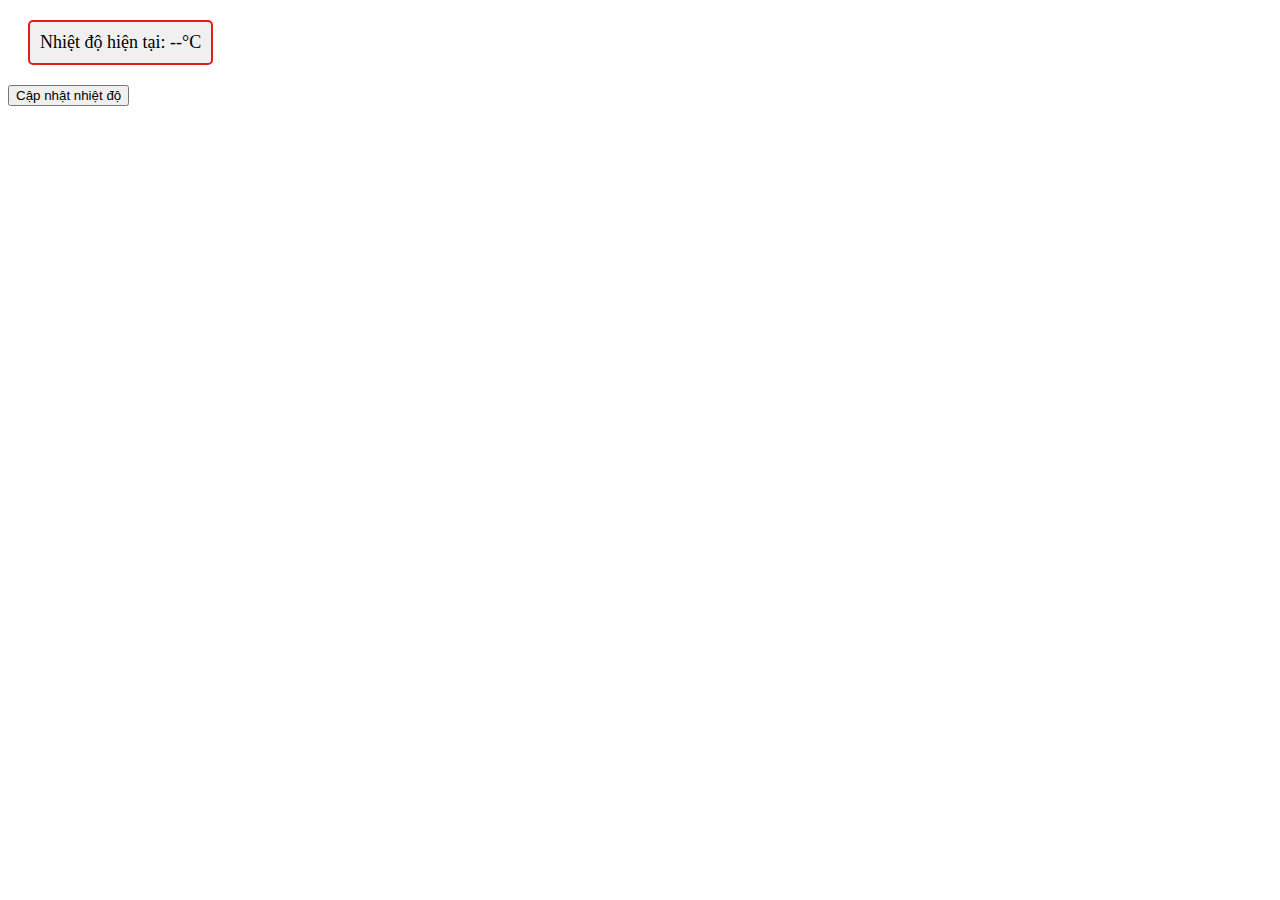
<file: image/index.html>
<!DOCTYPE html>
<html lang="vi">
<head>
    <meta charset="UTF-8">
    <meta name="viewport" content="width=device-width, initial-scale=1.0">
    <title>Hiển Thị Nhiệt Độ</title>
    <link rel="stylesheet" href="style.css">
</head>
<body>
    <div id="temperature">Nhiệt độ hiện tại: --°C</div>
    <button onclick="updateTemperature(25)">Cập nhật nhiệt độ</button>
    <script src="main.js"></script>
</body>
</html>
</file>
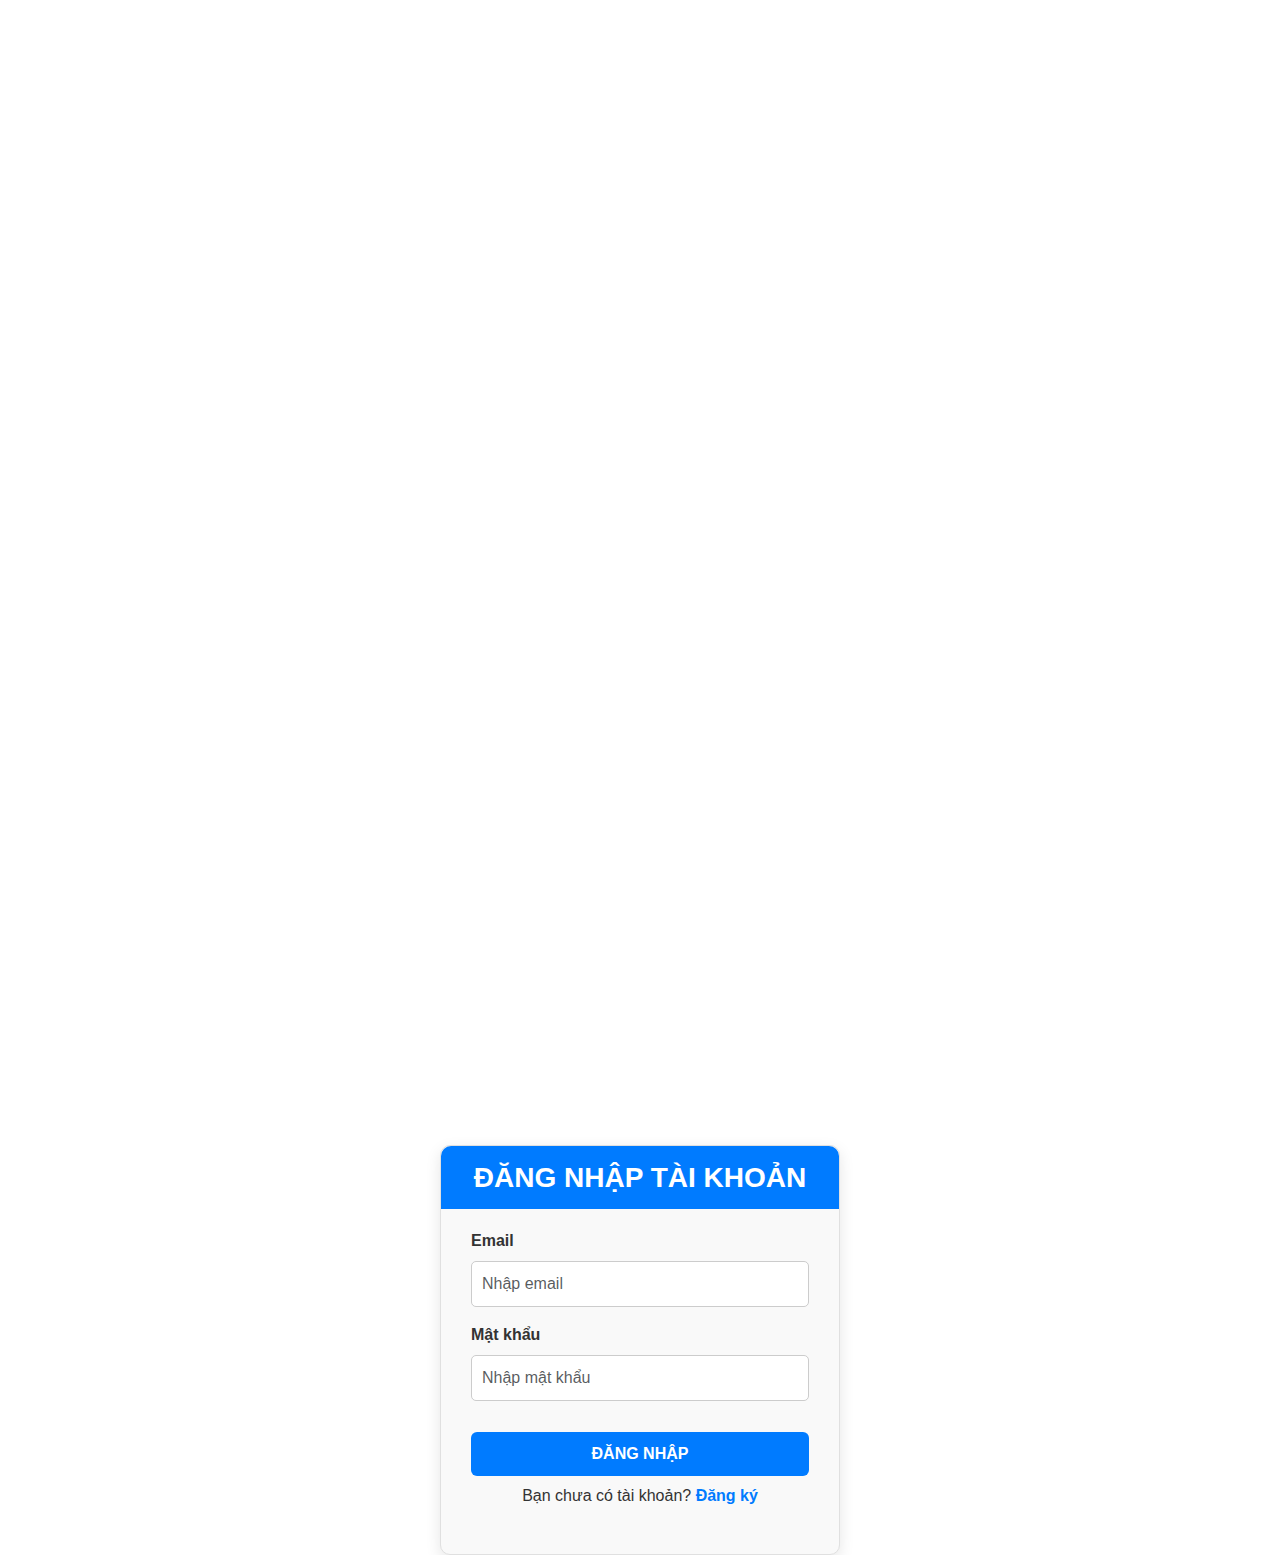
<file: Pages_Html/login.html>
<!DOCTYPE html>
<html lang="en">
<head>
    <meta charset="UTF-8"/>
    <meta name="viewport" content="width=device-width, initial-scale=1.0" />
    <link href="https://cdn.jsdelivr.net/npm/bootstrap@5.0.2/dist/css/bootstrap.min.css" rel="stylesheet" crossorigin="anonymous">
    <!-- Thêm Font Awesome -->
    <link rel="stylesheet" href="https://cdnjs.cloudflare.com/ajax/libs/font-awesome/5.15.4/css/all.min.css" crossorigin="anonymous" referrerpolicy="no-referrer" />
    <link rel="stylesheet" href="../Animation_Css/style(dangnhap).css" />
    <title>Đăng nhập</title>
</head>
<body>
    <div style="height: 100vh" class="container d-flex justify-content-center align-items-center">
        <form id="formLogin" style="width: 400px;">
            <h3 class="text-center">Đăng nhập tài khoản</h3>
            <!-- Email -->
            <div class="mb-3">
                <label for="email" class="form-label">Email</label>
                <input type="text" class="form-control" id="email" placeholder="Nhập email">
            </div>
            <!-- Thông báo lỗi khi không nhập email -->
            <div id="emailError" style="color: red; display: none">
                Email không được để trống
            </div>            
            <!-- Mật khẩu -->
            <div class="mb-3">
                <label for="password" class="form-label">Mật khẩu</label>
                <div class="input-group">
                    <input type="password" class="form-control" id="password" placeholder="Nhập mật khẩu">
                </div>
            </div>
            <!-- Thông báo lỗi khi không nhập mật khẩu -->
            <div id="passwordError" style="color: red; display: none">
                Mật khẩu không được để trống
              </div>
            <!-- Nút đăng nhập -->
            <div>
                <button type="submit" style="width: 100%" class="btn btn-primary">Đăng nhập</button>
            </div>
            <p class="text-center mt-2">
                Bạn chưa có tài khoản? <a href="./signup.html">Đăng ký</a>
            </p>
        </form>
    </div>
    <!-- JavaScript -->
    <script src="../Backend_Java/login.js"></script>
</body>
</html>
</file>
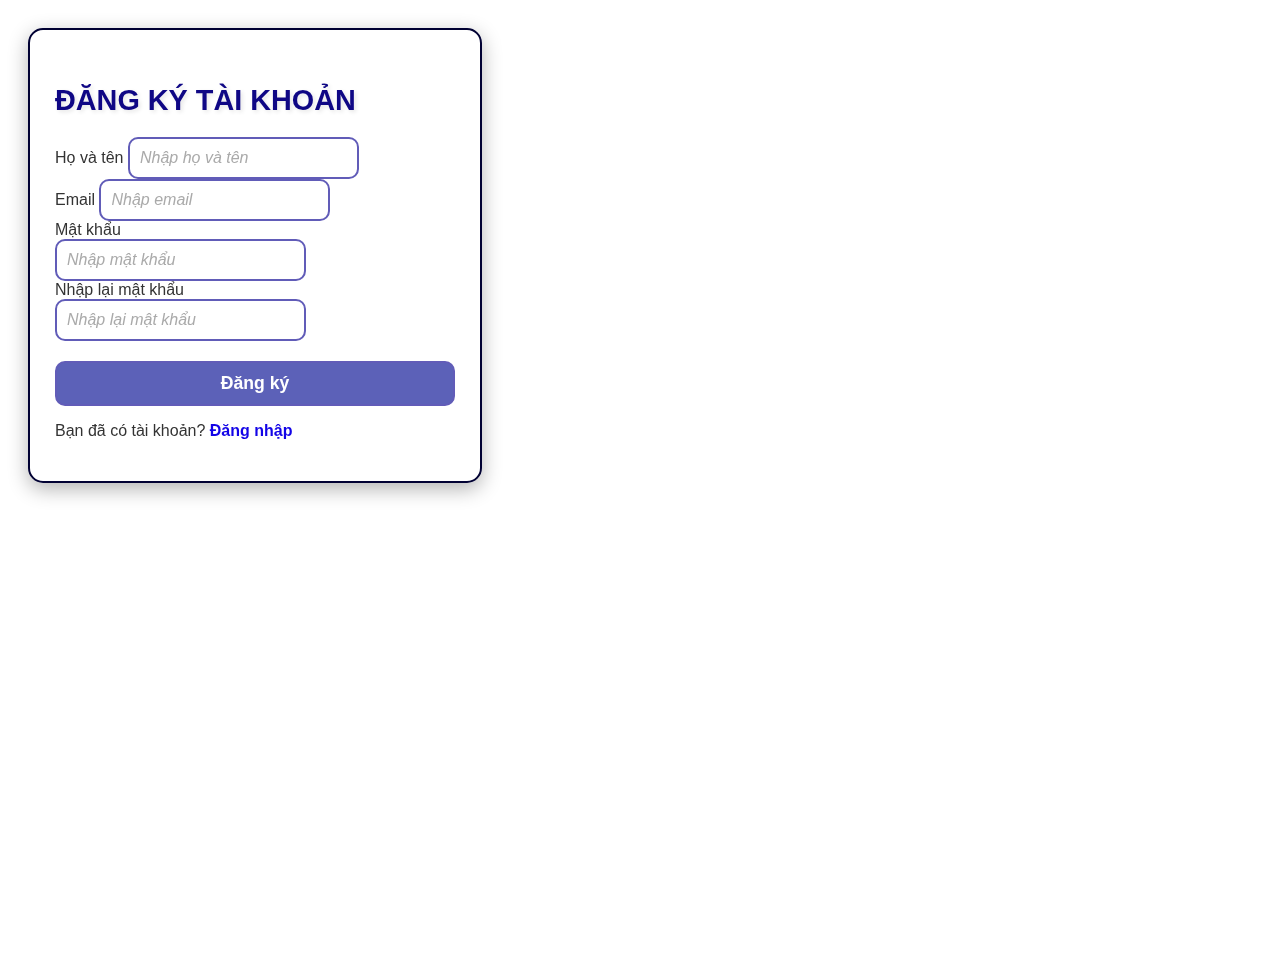
<file: Pages_Html/signup.html>
<!DOCTYPE html>
<html lang="en">
  <head>
    <meta charset="UTF-8" />
    <meta name="viewport" content="width=device-width, initial-scale=1">
    <link
      href="https://cdn.jsdelivr.net/npm/bootstrap@5.0.2/dist/css/bootstrap.min.css"
      rel="stylesheet"
      integrity="sha384-EVSTQN3/azprG1Anm3QDgpJLIm9Nao0Yz1ztcQTwFspd3yD65VohhpuuCOmLASjC"
      crossorigin="anonymous"
    />
    <link rel="stylesheet" href="../Animation_Css/style(dangki).css" />
    <title>Đăng ký</title>
  </head>
  <body>
    <div
      style="height: 100vh"
      class="container d-flex justify-content-center align-items-center"
    >
      <form id="formRegister" style="width: 400px">
        <h3 class="text-center">Đăng ký tài khoản</h3>
        <!-- Họ và tên -->
        <div class="mb-3">
          <label for="userName" class="form-label">Họ và tên</label>
          <input
            type="text"
            class="form-control"
            id="userName"
            placeholder="Nhập họ và tên"
          />
          <!-- Thông báo lỗi khi không nhập tên -->
          <div id="userNameError" style="color: red; display: none">
            Tên không được để trống
          </div>
        </div>
        <!-- Email -->
        <div class="mb-3">
          <label for="Email" class="form-label">Email</label>
          <input
            type="text"
            class="form-control"
            id="Email"
            placeholder="Nhập email"
          />
          <!-- Thông báo lỗi khi không nhập email -->
          <div id="emailError" style="color: red; display: none">
            Email không được để trống
          </div>
          <!-- Thông báo lỗi khi email không đúng định dạng @gmail.com -->
          <div id="emailFormatError" style="color: red; display: none">
            Email không đúng định dạng. Vui lòng nhập email dạng @gmail.com
          </div>
        </div>
        <!-- Mật khẩu -->
        <div class="mb-3">
          <label for="password" class="form-label">Mật khẩu</label>
          <div class="password-wrapper position-relative">
            <input
              type="password"
              class="form-control password-input"
              id="password"
              placeholder="Nhập mật khẩu"
            />
            <!-- Thông báo lỗi khi không nhập mật khẩu -->
            <div id="passwordError" style="color: red; display: none">
              Mật khẩu không được để trống
            </div>
          </div>
        </div>
        <!-- Nhập lại mật khẩu -->
        <div class="mb-3">
          <label for="rePassword" class="form-label">Nhập lại mật khẩu</label>
          <div class="password-wrapper position-relative">
            <input
              type="password"
              class="form-control password-input"
              id="rePassword"
              placeholder="Nhập lại mật khẩu"
            />
            <!-- Thông báo lỗi khi mật khẩu không khớp -->
            <div id="rePasswordError" class="error-message" style="display: none">
              Mật khẩu không trùng khớp.
            </div>
          </div>
        </div>
  
        <!-- Nút đăng ký -->
        <div>
          <button type="submit" style="width: 100%" class="btn btn-primary">
            Đăng ký
          </button>
        </div>
        <p class="text-center mt-2">
          Bạn đã có tài khoản? <a href="./login.html">Đăng nhập</a>
        </p>
      </form>
    </div>
    <script src="../Backend_Java/signup.js"></script>
  </body>
</html>
</file>
<file: image/style.css>
/* CSS */
#temperature {
    border: 2px solid #E01F15; /* Màu sắc của khung */
    padding: 10px; /* Khoảng cách giữa nội dung và khung */
    border-radius: 5px; /* Bo tròn các góc */
    background-color: #F0F0F0; /* Màu nền */
    font-size: 18px; /* Kích thước chữ */
    width: fit-content; /* Kích thước tự động theo nội dung */
    margin: 20px; /* Khoảng cách xung quanh */
}
</file>
<file: Animation_Css/style(dangnhap).css>
/* Đặt nền cho toàn bộ trang */
body {
    background-color: #ffffff; /* Nền trắng */
    font-family: 'Arial', sans-serif;
    color: #333;
    margin: 0;
    padding: 0;
    overflow: hidden; /* Đảm bảo không có thanh cuộn khi form di chuyển */
}

/* Hiệu ứng hiện lên cho form đăng nhập */
form {
    background-color: #f9f9f9; /* Nền sáng cho form */
    padding: 30px;
    border-radius: 10px;
    box-shadow: 0px 5px 15px rgba(0, 0, 0, 0.1);
    border: 1px solid #e0e0e0; /* Đường viền nhẹ */
    transform: translateY(100vh); /* Bắt đầu từ phía dưới màn hình */
    animation: slideUp 1.5s ease-out forwards; /* Hiệu ứng hiện lên */
}

/* Keyframes cho hiệu ứng hiện lên */
@keyframes slideUp {
    to {
        transform: translateY(0); /* Kết thúc tại vị trí ban đầu */
    }
}

/* Tiêu đề của form */
form h3 {
    background-color: #007bff; /* Màu xanh y tế */
    color: #fff;
    padding: 15px;
    border-radius: 10px 10px 0 0;
    margin: -30px -30px 20px -30px;
    text-align: center;
    font-weight: bold;
    text-transform: uppercase;
}

/* Phong cách cho các nhãn */
form .form-label {
    font-weight: bold;
    color: #333;
}

/* Phong cách cho các input */
form .form-control {
    background-color: #ffffff;
    color: #333;
    border: 1px solid #ccc;
    padding: 10px;
    border-radius: 5px;
    margin-bottom: 15px;
    transition: all 0.3s ease;
}

form .form-control:focus {
    border-color: #007bff;
    box-shadow: 0px 0px 5px rgba(0, 123, 255, 0.5);
    outline: none;
}

/* Phong cách cho nút đăng nhập */
form .btn-primary {
    background-color: #007bff;
    border: none;
    padding: 10px;
    font-weight: bold;
    text-transform: uppercase;
    transition: background-color 0.3s ease;
    cursor: pointer;
}

form .btn-primary:hover {
    background-color: #0056b3;
}

/* Phong cách cho liên kết đăng ký */
form p a {
    color: #007bff;
    text-decoration: none;
    font-weight: bold;
    transition: color 0.3s ease; /* Thêm hiệu ứng chuyển màu */
}

form p a:hover {
    color: #ff0000; /* Chuyển sang màu đỏ khi hover */
    text-decoration: underline;
}

/* Thông báo lỗi cho email và mật khẩu */
#emailError{
    margin-top: -5px;  /* Điều chỉnh khoảng cách giữa thông báo và ô nhập */
    margin-bottom: 5px; /* Khoảng cách dưới giữa thông báo và ô tiếp theo */
}
#passwordError {
    margin-top: -20px;
    margin-bottom: 10px;
}
</file>
<file: Animation_Css/style(dangki).css>
/* Background toàn trang */
body {
    background-size: cover;
    background-repeat: no-repeat;
    background-position: center;
    background-attachment: fixed;
    font-family: 'Poppins', sans-serif; /* Chọn font chữ hiện đại và rõ ràng */
    color: #333;
}

/* Hiệu ứng làm mờ và nổi bật cho form đăng ký */
#formRegister {
    background-color: rgba(255, 255, 255, 0.95);
    border-radius: 15px;
    box-shadow: 0 6px 20px rgba(0, 0, 0, 0.3);
    padding: 25px; /*Giam chieu dai cua form*/
    transition: transform 0.4s ease-in-out, box-shadow 0.4s ease-in-out;
    border: 2px solid #010133; /* Thêm viền màu xanh lá cây để liên quan đến chủ đề y tế */
}

#formRegister:hover {
    transform: scale(1.01);
    box-shadow: 0 10px 25px rgba(0, 0, 0, 0.35);
}

/* Tạo hiệu ứng mờ nền và highlight */
.container {
    backdrop-filter: blur(10px);
    padding: 20px;
}

/* Tông màu và kiểu chữ chung cho trang web */
h3 {
    color: #0f0785; /* Màu xanh đậm, tạo cảm giác đáng tin cậy và chuyên nghiệp */
    font-weight: bold;
    font-size: 1.8rem;
    text-transform: uppercase; /* Chữ in hoa để tạo sự nổi bật */
    margin-bottom: 20px;
    text-shadow: 2px 2px 4px rgba(0, 0, 0, 0.1); /* Hiệu ứng đổ bóng nhẹ cho chữ */
}

label {
    color: #333;
    font-weight: 500;
}

input, textarea, button {
    border-radius: 10px;
    border: 2px solid #615cb8;
    padding: 10px;
    font-size: 1rem;
}

input::placeholder, textarea::placeholder {
    color: #aaa; /* Placeholder màu xám nhẹ */
    font-style: italic;
}

/* Phần ẩn/hiện mật khẩu */
.password-wrapper {
    position: relative;
}

.password-input {
    padding-right: 30px;
    font-family: 'Poppins', sans-serif;
}

.toggle-password {
    position: absolute;
    right: 10px;
    top: 50%;
    transform: translateY(-50%);
    cursor: pointer;
}

/* Thay đổi font để hiển thị dấu *** */
.password-input.password-mask {
    font-family: 'Courier New', Courier, monospace;
    font-size: 1.2rem;
    letter-spacing: 0.1em;
}

/* Nhập lại mật khẩu */
#rePassword {
    margin-bottom: 20px; /* Điều chỉnh khoảng cách dưới của trường nhập lại mật khẩu */
}

/* Nút đăng ký */
button {
    background-color: #5c61b8;
    color: white;
    font-weight: bold;
    font-size: 1.1rem;
    transition: background-color 0.3s ease-in-out, transform 0.3s ease-in-out;
}

button:hover {
    background-color: #1f06e2;
    transform: translateY(-3px); /* Nút sẽ nhấc lên khi hover */
}

/* Tạo hiệu ứng động khi vào trang */
@keyframes fadeInUp {
    from {
        opacity: 0;
        transform: translateY(20px);
    }
    to {
        opacity: 1;
        transform: translateY(0);
    }
}

#formRegister {
    animation: fadeInUp 0.7s ease-in-out;
}

/* Tạo hiệu ứng động cho các thành phần input */
input, textarea {
    transition: border-color 0.3s ease-in-out, box-shadow 0.3s ease-in-out;
}

input:focus, textarea:focus {
    border-color: #1b2ced;
    box-shadow: 0 0 8px rgba(14, 8, 187, 0.6);
}

/* Link đăng nhập */
a {
    color: #1304e7;
    text-decoration: none;
    font-weight: bold;
    transition: color 0.3s ease-in-out;
}

a:hover {
    color: #f80b0b;
    text-decoration: underline;
}
/* Định dạng thông báo lỗi */
.error-message {
    color: red;
    font-size: 1rem; /* Kích thước chữ nhỏ hơn để không làm phân tâm */
    margin-top: 0px; /* Khoảng cách giữa input và thông báo lỗi */
}
</file>
